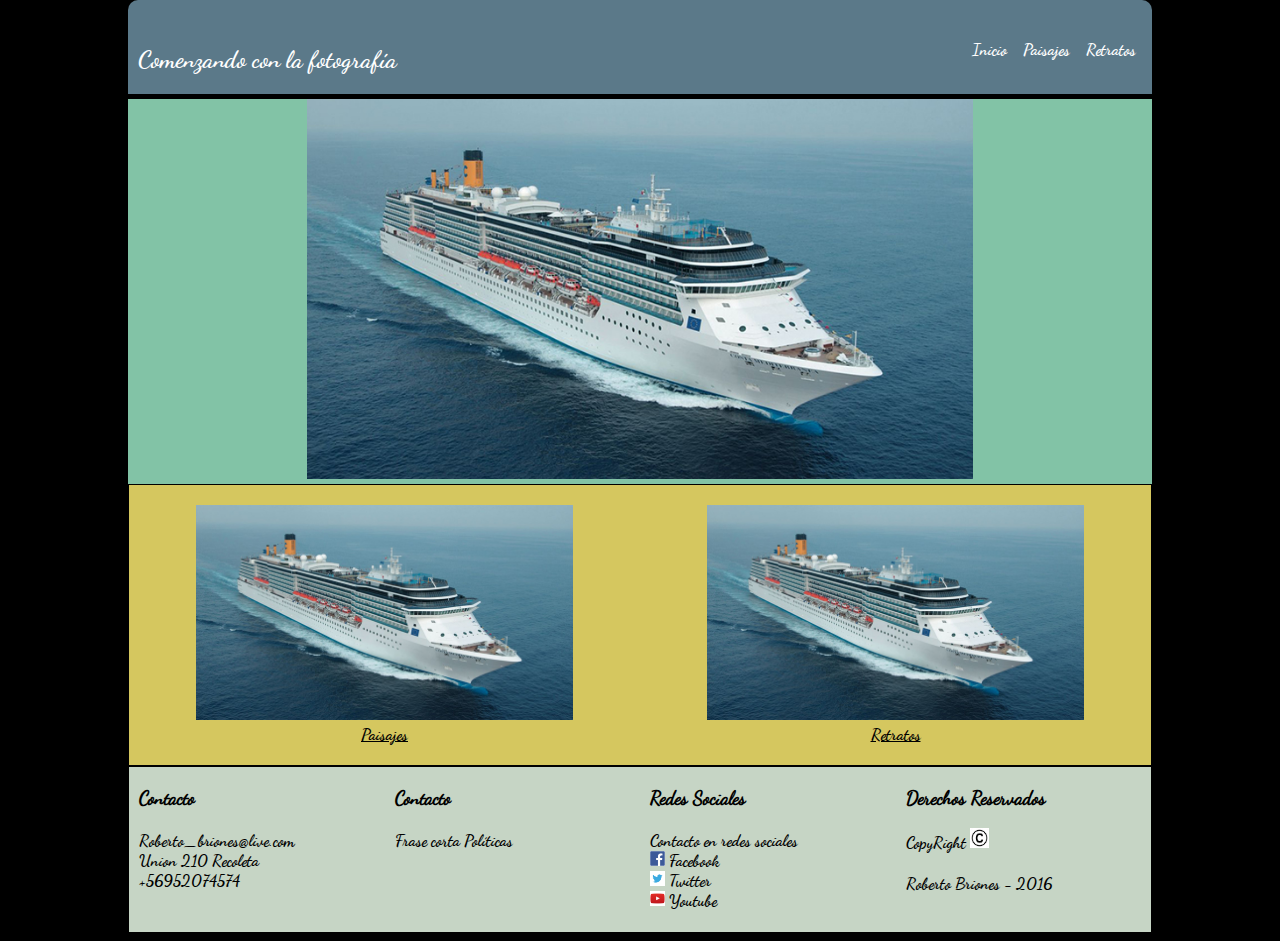
<file: index.html>
<!DOCTYPE html>
<html lang="en">
<head>
	<title></title>
	<link rel="stylesheet" href="css/index.css">
	<meta charset="utf-8">
</head>
<body>
	<header>

		<h2 id="titulo">
			Comenzando con la fotografía
		</h2>
		<nav id="menu">
			<ul>
				<li><a href="index.html">Inicio</a></li>
				<li><a href="paisajes.html">Paisajes</a></li>
				<li><a href="retratos.html">Retratos</a></li>
			</ul>
		</nav>
	</header>

<section id="contenido">

	<section class="contenedor1">
		<img src="imagenes\imagen_central.jpg" class="imagen1">

	</section>

	<section class="contenedor2">
  	<div id=imagen2>
				<img src="imagenes\imagen_central.jpg">
				<div><a href="index.html">Paisajes</a></div>
		</div>
		<div id=imagen3>
				<img src="imagenes\imagen_central.jpg">
				<div><a href="index.html">Retratos</a></div>
		</div>
		</section>

</section>


<footer>
	<section>
	<div id=columna1>
		<h3>Contacto</h3>
<h4>Roberto_briones@live.com</br>
Union 210 Recoleta</br>
+56952074574</h4>
	</div>
	<div id=columna2>
		<h3>Contacto</h3>
<h4>Frase corta Políticas</h4>
	</div>
	<div id=columna3>
		<h3>Redes Sociales</h3>
<h4>Contacto en redes sociales</br>
<img src="imagenes\facebook.png" width="6%"> Facebook </br>
<img src="imagenes\twitter.png" width="6%"> Twitter </br>
<img src="imagenes\youtube.jpg" width="6%"> Youtube </br></h4>
	</div>
	<div id=columna4>
<h3>Derechos Reservados</h3>
<strong>CopyRight</strong> <img src="imagenes\copyright.png" width="8%"></h4>
<h4>Roberto Briones - 2016 </h4>
	</div>
</section>

</footer>
</body>
</html>
</file>
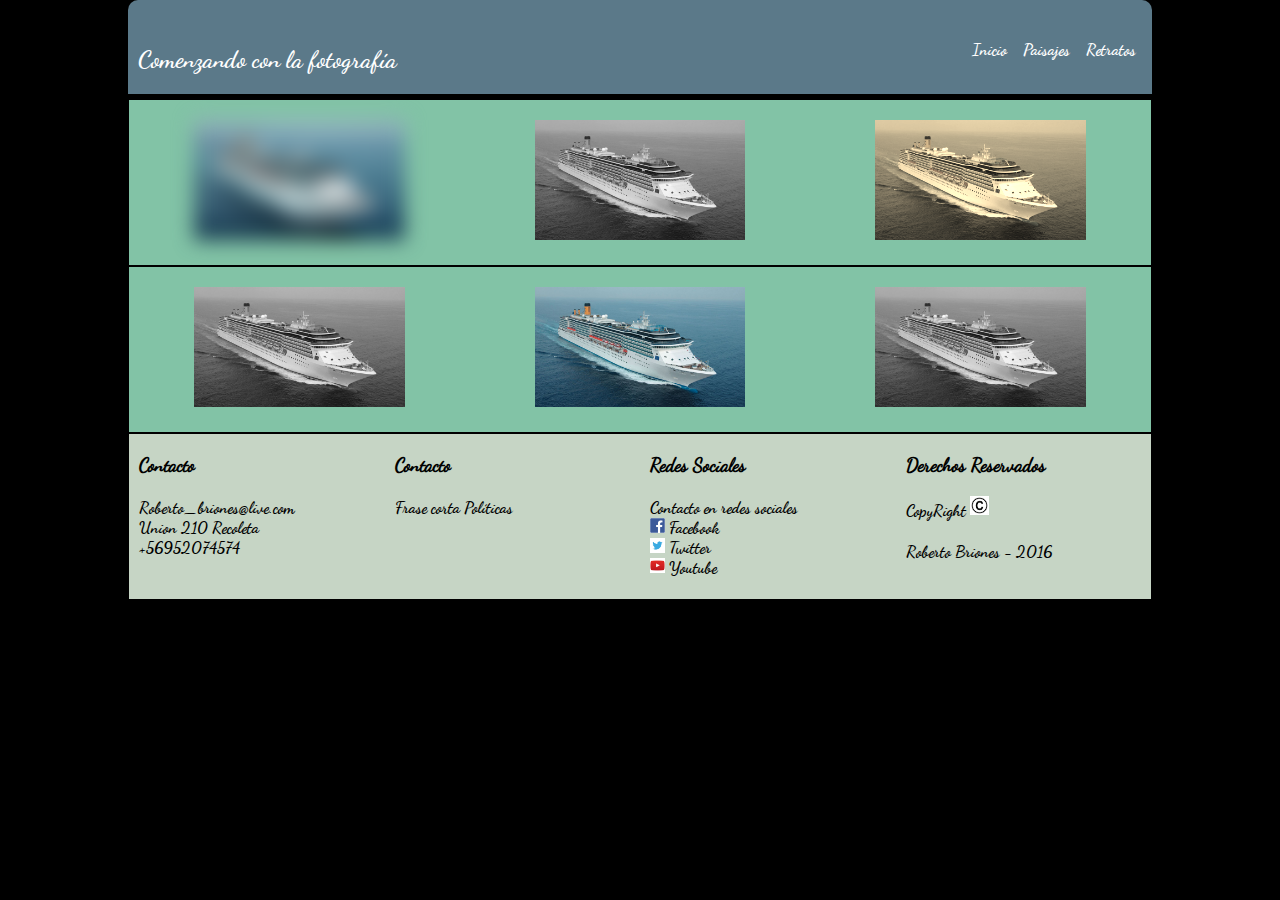
<file: paisajes.html>
<!DOCTYPE html>
<html lang="en">
<head>
	<title></title>
	<link rel="stylesheet" href="css/paisajes.css">
	<meta charset="utf-8">
</head>
<body>
	<header>

		<h2 id="titulo">
			Comenzando con la fotografía
		</h2>
		<nav id="menu">
			<ul>
				<li><a href="index.html">Inicio</a></li>
				<li><a href="paisajes.html">Paisajes</a></li>
				<li><a href="retratos.html">Retratos</a></li>
			</ul>
		</nav>
	</header>

<section id=contenido>
  <section class="contenedor1">
    <div id=imagen1>
				<img src="imagenes\imagen_central.jpg">
		</div>
    <div id=imagen2>
				<img src="imagenes\imagen_central.jpg">
		</div>
		<div id=imagen3>
				<img src="imagenes\imagen_central.jpg">
		</div>
		</section>

    <section class="contenedor2">
      <div id=imagen4>
  				<img src="imagenes\imagen_central.jpg">

  		</div>
      <div id=imagen5>
  				<img src="imagenes\imagen_central.jpg">

  		</div>
  		<div id=imagen6>
  				<img src="imagenes\imagen_central.jpg">

  		</div>
  		</section>
</section>

  <footer>
  	<section>
  	<div id=columna1>
  		<h3>Contacto</h3>
  <h4>Roberto_briones@live.com</br>
  Union 210 Recoleta</br>
  +56952074574</h4>
  	</div>
  	<div id=columna2>
  		<h3>Contacto</h3>
  <h4>Frase corta Políticas</h4>
  	</div>
  	<div id=columna3>
  		<h3>Redes Sociales</h3>
  <h4>Contacto en redes sociales</br>
  <img src="imagenes\facebook.png" width="6%"> Facebook </br>
  <img src="imagenes\twitter.png" width="6%"> Twitter </br>
  <img src="imagenes\youtube.jpg" width="6%"> Youtube </br></h4>
  	</div>
  	<div id=columna4>
  <h3>Derechos Reservados</h3>
  <strong>CopyRight</strong> <img src="imagenes\copyright.png" width="8%"></h4>
  <h4>Roberto Briones - 2016 </h4>
  	</div>
  </section>

  </footer>
  </body>
  </html>
</file>
<file: css/index.css>
@font-face {
  font-family: Dancing Script;
    src: url('../fuentes/DancingScript-Bold.ttf');
}
@font-face {
  font-family: Dancing Script Bold;
  src: url('../fuentes/DancingScript-Regular.ttf');
}
@media (min-width: 900px) {
  body{
  font-family: "Dancing Script";
  background-color: black;
  width: 80%;
  margin-left: 10%;
  margin-top: 0%;

  }
  section #contenido{
  width: 900px;
  text-align: center;
  }
  header{
      width: 99%;
      background-color: #5b7989;
      color: white;
      border-top-right-radius:10px;
      border-top-left-radius: 10px;
      padding: 1.5em 0px 0px 10px;
      display: inline-block;

  }
  header #titulo{
    float: left;
  }
  header #menu{
  float: right;
  }
  section .contenedor2{
    display: flex;
  	flex-direction: row;
    background-color:  #d5c75f;
    border:1px solid;
  }
  section .contenedor2 div img{
    width: 80%;
  }
  footer section{
    display: flex;
    flex-direction: row;
    background-color:  #C6d5c5;
    border:1px solid;
  }
  footer section div{
    width: 25%;
    border-radius: 10px;
    text-align: left;
    margin-left: 10px;
  }
  h3{
    font-family: "Dancing Script Bold";
  }
}
@media (max-width: 899px){
  body{
  font-family: Dancing Script;
  background-color: black;
  width: 80%;
  margin-left: 10%;
  margin-top: 0%;
  margin-bottom: 3%;

  }
  section #contenido{
  width: 100%;
  text-align: center;
  }
  header{
      width: 99%;
      background-color: #5b7989;
      color: white;
      border-top-right-radius:10px;
      border-top-left-radius: 10px;
      padding: 1.5em 0px 0px 10px;
      display: inline-block;

  }
  header #titulo{
    text-align: center;
    font-size: 2em;
  }


  section .contenedor2{

  	flex-direction: column;
    background-color:  #d5c75f;
    border:1px solid;
  }
  section .contenedor2 div img{
    width: 70%;
  }
  footer section{

  	flex-direction: column;
    background-color:  #C6d5c5;
    border:1px solid;

  }

  footer section div{
    width: 25%;
    border-radius: 10px;
    text-align: left;
    margin-left: 5%;
  }
  h3{
    font-family: "Dancing Script Bold";
  }
  header #menu {

    position: relative;
    left: 25%;
  }
}

header #menu ul li{
  list-style: none;
  color: white;
  padding-right: 1em;
  float: left;
}

header #menu  ul li a{
  text-decoration: none;
  color: white;
}
header #menu ul li a:hover{
  text-decoration: underline;
}

section .contenedor1{
  background-color: #82c3a6;
  text-align: center;
}
@keyframes imagen2-animacion {
	from {
		transform: rotate(0deg);
    border-right: 2px solid;
    border-top: 2px solid;
    -webkit-box-shadow: 0px 0px 0px 0px rgba(130,195,166,0);
    -moz-box-shadow: 0px 0px 0px 0px rgba(130,195,166,0);
    box-shadow: 0px 0px 0px 0px rgba(130,195,166,0);
	}
	to {
		transform: rotate(10deg);
    border-right: 2px solid;
    border-top: 2px solid;
    -webkit-box-shadow: 0px 0px 0px 0px rgba(130,195,166,0);
    -moz-box-shadow: 0px 0px 0px 0px rgba(130,195,166,0);
    box-shadow: 0px 0px 0px 0px rgba(130,195,166,0);
	}
}
#imagen2 img:hover{
  animation-name: imagen2-animacion;
  animation-duration: 2s;

}
#imagen2 img{
  text-shadow: #82c3a6;
}
#imagen2 >div >a{
  text-decoration: none;
  text-decoration: underline;
  color: black;
}
#imagen3 >div >a{
  text-decoration: none;
  text-decoration: underline;
  color: black;
}
.imagen1{
  width: 65%;
}

section .contenedor2 > div{
  text-align: center;
  padding: 10px;
  margin: 10px;
}
@keyframes imagen3-animacion {
  from {
    transform: translate(0px,0px);
    border-right: 2px solid;
    border-bottom: 2px solid;
    -webkit-box-shadow: 0px 0px 0px 0px rgba(130,195,166,0);
    -moz-box-shadow: 0px 0px 0px 0px rgba(130,195,166,0);
    box-shadow: 0px 0px 0px 0px rgba(130,195,166,0);
  }
  to {
    transform: translate(20px,-5px);
    border-right: 2px solid;
    border-bottom: 2px solid;
    -webkit-box-shadow: 0px 0px 0px 0px rgba(130,195,166,0);
    -moz-box-shadow: 0px 0px 0px 0px rgba(130,195,166,0);
    box-shadow: 0px 0px 0px 0px rgba(130,195,166,0);

  }
}
#imagen3 img:hover{
  animation-name: imagen3-animacion;
  animation-duration: 2s;
}
#imagen3 img{
  text-shadow: #82c3a6;
}

body{
  animation-name: slidein;
  animation-duration: 1s;
}
@keyframes slidein {
  100% {
  transform: translateY(0%);
  }
  60%{
    transform: translateY(-5%);
  }
  0%{
transform: translateY(150%);
  }
}
</file>
<file: css/paisajes.css>
@font-face {
  font-family: Dancing Script;
    src: url('../fuentes/DancingScript-Bold.ttf');
}
@font-face {
  font-family: Dancing Script Bold;
  src: url('../fuentes/DancingScript-Regular.ttf');
}
@media (min-width: 900px) {
  body{
  font-family: "Dancing Script";
  background-color: black;
  width: 80%;
  margin-left: 10%;
  margin-top: 0%;
  }
  section #contenido{
  width: 900px;
  text-align: center;
  }
  header{
      width: 99%;
      background-color: #5b7989;
      color: white;
      border-top-right-radius:10px;
      border-top-left-radius: 10px;
      padding: 1.5em 0px 0px 10px;
      display: inline-block;

  }
  header #titulo{
    float: left;
  }
  header #menu{
  float: right;
  }
  section .contenedor1{
    display: flex;
  	flex-direction: row;
    background-color:  #d5c75f;
    border:1px solid;
  }
  section .contenedor1 div img{
    width: 70%;
  }
  section .contenedor2{
    display: flex;
  	flex-direction: row;
    background-color:  #d5c75f;
    border:1px solid;
  }
  section .contenedor2 div img{
    width: 70%;
  }

  footer section{
    display: flex;
    flex-direction: row;
    background-color:  #C6d5c5;
    border:1px solid;
  }
  footer section div{
    width: 25%;
    border-radius: 10px;
    text-align: left;
    margin-left: 10px;
  }
  h3{
    font-family: "Dancing Script Bold";
  }
}
@media (max-width: 899px){
  body{
  font-family: Dancing Script;
  background-color: black;
  width: 80%;
  margin-left: 10%;
  margin-top: 0%;
  }
  section #contenido{
  width: 100%;
  text-align: center;
  }
  header{
      width: 99%;
      background-color: #5b7989;
      color: white;
      border-top-right-radius:10px;
      border-top-left-radius: 10px;
      padding: 1.5em 0px 0px 10px;
      display: inline-block;

  }
  header #titulo{
    text-align: center;
    font-size: 2em;
  }

  section .contenedor1{

  	flex-direction: column;
    background-color:  #d5c75f;
    border:1px solid;
  }
  section .contenedor1 div img{
    width: 70%;
  }
  section .contenedor2{

  	flex-direction: column;
    background-color:  #d5c75f;
    border:1px solid;
  }
  section .contenedor2 div img{
    width: 70%;
  }
  footer section{

  	flex-direction: column;
    background-color:  #C6d5c5;
    border:1px solid;

  }

  footer section div{
    width: 25%;
    border-radius: 10px;
    text-align: left;
    margin-left: 5%;
  }
  h3{
    font-family: "Dancing Script Bold";
  }
  header #menu {

    position: relative;
    left: 25%;
  }
}

header #menu ul li{
  list-style: none;
  color: white;
  padding-right: 1em;
  float: left;
}

header #menu  ul li a{
  text-decoration: none;
  color: white;
}
header #menu ul li a:hover{
  text-decoration: underline;
}

section .contenedor1{
  background-color: #82c3a6;
  text-align: center;
}
section .contenedor2{
  background-color: #82c3a6;
  text-align: center;
}
#imagen1{
  filter: blur(10px);
}
#imagen2, #imagen4, #imagen6{
  -webkit-filter: grayscale(100%);
}
#imagen3{
  -webkit-filter:sepia(90%);

}
#imagen2 img{
  text-shadow: #82c3a6;
}
#imagen2 >div >a{
  text-decoration: none;
  text-decoration: underline;
  color: black;
}
#imagen3 >div >a{
  text-decoration: none;
  text-decoration: underline;
  color: black;
}
.imagen1{
  width: 60%;
}
section .contenedor1 > div{
  text-align: center;
  padding: 10px;
  margin: 10px;
}
section .contenedor2 > div{
  text-align: center;
  padding: 10px;
  margin: 10px;
}


#imagen3 img{
  text-shadow: #82c3a6;
}
body{
  animation-name: slidein;
  animation-duration: 1s;
}
@keyframes slidein {
  100% {
  transform: translateY(0%);
  }
  60%{
    transform: translateY(-5%);
  }
  0%{
transform: translateY(150%);
  }
}
</file>
